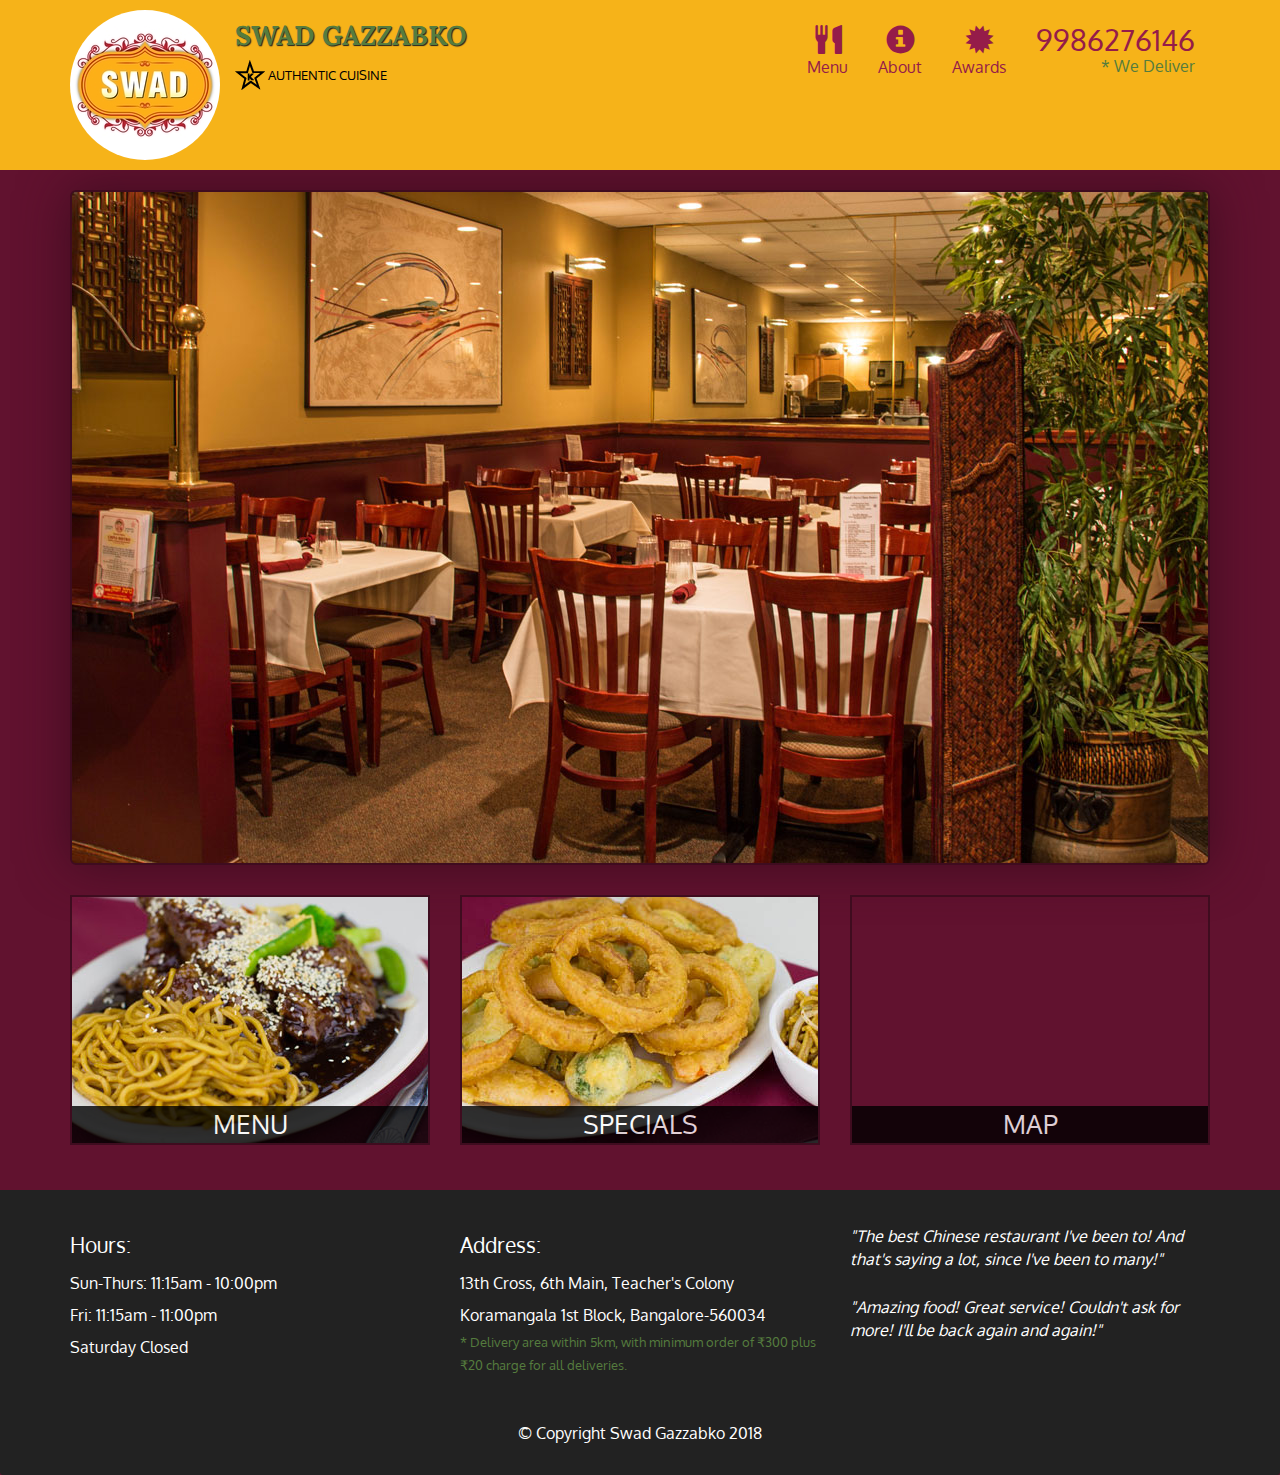
<file: index.html>
<!doctype html>
<html lang="en">
  <head>
    <meta charset="utf-8">
    <meta http-equiv="X-UA-Compatible" content="IE=edge">
    <meta name="viewport" content="width=device-width, initial-scale=1">
    <title>Swad Gazzabko</title>
    <link rel="stylesheet" href="css/bootstrap.min.css">
    <link rel="stylesheet" href="css/styles.css">
    <link href="https://fonts.googleapis.com/css?family=Oxygen:400,300,700" rel="stylesheet" type='text/css'>
    <link href='https://fonts.googleapis.com/css?family=Lora' rel='stylesheet' type='text/css'>
  </head>
<body>
  <header>
    <nav id="header-nav" class="navbar navbar-default">
      <div class="container">
        <div class="navbar-header">
          <a href="index.html" class="pull-left visible-md visible-lg">
            <div id="logo-img" alt="Logo Image"></div>
          </a>

          <div class="navbar-brand">
            <a href="index.html"><h1>Swad Gazzabko</h1></a>
            <p>
              <img src="images/star-k-logo.png" alt="Kosher's certification">
              <span>Authentic Cuisine</span>
            </p>
          </div>

          <button id="navbarToggle" type="button" class="navbar-toggle collapsed" data-toggle="collapse" data-target="#collapsable-nav" aria-expanded="false">
            <span class="sr-only">Toggle Navigation</span>
            <span class="icon-bar"></span>
            <span class="icon-bar"></span>
            <span class="icon-bar"></span>
          </button>
        </div>

        <div id="collapsable-nav" class="collapse navbar-collapse">
          <ul id="nav-list" class="nav navbar-nav navbar-right">
            <li class="visible-xs active">
              <a href="index.html">
                <span class="glyphicon glyphicon-home"></span> Home
              </a>
            </li>
            <li id="navMenuButton">
              <a href="#" onclick="$dc.loadMenuCategories();">
                <span class="glyphicon glyphicon-cutlery"></span>
                <br class="hidden-xs">Menu
              </a>
            </li>
            <li>
              <a href="#">
                <span class="glyphicon glyphicon-info-sign"></span>
                <br class="hidden-xs">About
              </a>
            </li>
            <li>
              <a href="#">
                <span class="glyphicon glyphicon-certificate"></span>
                <br class="hidden-xs">Awards
              </a>
            </li>
            <li id="phone" class="hidden-xs">
              <a href="tel:9986276146">
                <span>9986276146</span>
              </a>
              <div>* We Deliver</div>
            </li>
          </ul> <!-- End of nav list -->
        </div>  <!-- End of collapsable navbar -->
      </div> <!-- .container -->
    </nav>
  </header>

  <div id="call-btn" class="visible-xs">
    <a class="btn" href="tel:9986276146">
      <span class="glyphicon glyphicon-earphone"></span>
        9986276146
    </a>
  </div>
  <div id="xs-deliver" class="text-center visible-xs">* We Deliver</div>

  <!-- Image of the restaurant -->
  <div id="main-content" class="container"></div><!-- End of #main-content -->

  <footer class="panel-footer">
    <div class="container">
      <div class="row">
        <section id="hours" class="col-sm-4">
          <span>Hours:</span><br>
          Sun-Thurs: 11:15am - 10:00pm<br>
          Fri: 11:15am - 11:00pm<br>
          Saturday Closed
          <hr class="visible-xs">
        </section>
        <section id="address" class="col-sm-4">
          <span>Address:</span><br>
          13th Cross, 6th Main, Teacher's Colony<br>
          Koramangala 1st Block, Bangalore-560034<br>
          <p>* Delivery area within 5km, with minimum order of &#8377;300 plus &#8377;20 charge for all deliveries.</p>
          <hr class="visible-xs">
        </section>
        <section id="testimonials" class="col-sm-4">
          <p>"The best Chinese restaurant I've been to! And that's saying a lot, since I've been to many!"</p>
          <p>"Amazing food! Great service! Couldn't ask for more! I'll be back again and again!"</p>
        </section>
      </div>
      <div class="text-center">&copy; Copyright Swad Gazzabko 2018</div>
    </div>
  </footer>

  <!-- jQuery (Bootstrap JS plugins depend on it) -->
  <script src="js/jquery-2.1.4.min.js"></script>
  <script src="js/bootstrap.min.js"></script>
  <script src="js/ajax-utils.js"></script>
  <script src="js/script.js"></script>
</body>
</html>
</file>
<file: css/styles.css>
body {
  font-size: 16px;
  color: #fff;
  background-color: #61122f;
  font-family: 'Oxygen', sans-serif;
}

/** HEADER **/
#header-nav {
  background-color: #f6b319;
  border-radius: 0;
  border: 0;
}

#logo-img {
  background: url('../images/swad-logo.png') no-repeat;
  border-radius: 50%;
  width: 150px;
  height: 150px;
  margin: 10px 15px 10px 0;
}

.navbar-brand {
  padding-top: 25px;
}
.navbar-brand h1 { /* Restaurant name */
  font-family: 'Lora', serif;
  color: #557c3e;
  font-size: 1.5em;
  text-transform: uppercase;
  font-weight: bold;
  text-shadow: 1px 1px 1px #222;
  margin-top: 0;
  margin-bottom: 0;
  line-height: .75;
}
.navbar-brand a:hover, .navbar-brand a:focus {
  text-decoration: none;
}
.navbar-brand p { /* Kosher cert */
  color: #000;
  text-transform: uppercase;
  font-size: .7em;
  margin-top: 15px;
}
.navbar-brand p span { /* Star-K */
  vertical-align: middle;
}

#nav-list {
  margin-top: 10px;
}
#nav-list a {
  color: #951C49;
  text-align: center;
}
#nav-list a:hover {
  background: #E7E7E7;
}
#nav-list a span {
  font-size: 1.8em;
}

#phone {
  margin-top: 5px;
}
#phone a { /* Phone number */
  text-align: right;
  padding-bottom: 0;
}
#phone div { /* We Deliver */
  color: #557c3e;
  text-align: right;
  padding-right: 15px;
}

.navbar-header button.navbar-toggle, .navbar-header .icon-bar {
  border: 1px solid #61122f;
}
.navbar-header button.navbar-toggle {
  clear: both;
  margin-top: -30px;
}
/* END HEADER */

/* FOOTER */
.panel-footer {
  margin-top: 30px;
  padding-top: 35px;
  padding-bottom: 30px;
  background-color: #222;
  border-top: 0;
}
.panel-footer div.row {
  margin-bottom: 35px;
}
#hours, #address {
  line-height: 2;
}
#hours > span, #address > span {
  font-size: 1.3em;
}
#address p {
  color: #557c3e;
  font-size: .8em;
  line-height: 1.8;
}
#testimonials {
  font-style: italic;
}
#testimonials p:nth-child(2) {
  margin-top: 25px;
}
/* END FOOTER */



/* HOME PAGE */
.container .jumbotron {
  box-shadow: 0 0 50px #3F0C1F;
  border: 2px solid #3F0C1F;
}

#menu-tile, #specials-tile, #map-tile {
  height: 250px;
  width: 100%;
  margin-bottom: 15px;
  position: relative;
  border: 2px solid #3F0C1F;
  overflow: hidden;
}
#menu-tile:hover, #specials-tile:hover, #map-tile:hover {
  box-shadow: 0 1px 5px 1px #cccccc;
}
#menu-tile {
  background: url('../images/menu-tile.jpg') no-repeat;
  background-position: center;
}
#specials-tile {
  background: url('../images/specials-tile.jpg') no-repeat;
  background-position: center;
}
#menu-tile span, #specials-tile span, #map-tile span {
  position: absolute;
  bottom: 0;
  right: 0;
  width: 100%;
  text-align: center;
  font-size: 1.6em;
  text-transform: uppercase;
  background-color: #000;
  color: #fff;
  opacity: .8;
}
/* END HOME PAGE */

/* MENU CATEGORIES PAGE */
.category-tile { 
  position: relative;
  border: 2px solid #3F0C1F;
  overflow: hidden;
  width: 200px;
  height: 200px;
  margin: 0 auto 15px;
}
.category-tile span {
  position: absolute;
  bottom: 0;
  right: 0;
  width: 100%;
  text-align: center;
  font-size: 1.2em;
  text-transform: uppercase;
  background-color: #000;
  color: #fff;
  opacity: .8;
}
.category-tile:hover {
  box-shadow: 0 1px 5px 1px #cccccc;
}

#menu-categories-title + div {
  margin-bottom: 50px;
}
/* END MENU CATEGORIES PAGE */

.menu-item-tile{
	margin-bottom: 25px;
}

.menu-item-tile hr{
	width: 80%;
}

.menu-item-tile .menu-item-price {
	font-size: 1.1em;
	text-align: right;
	margin-top: -15px;
	margin-right:-15px;	
}

.menu-item-tile .menu-item-price span{
	font-size: .6em;
}

.menu-item-photo{
	position: relative;
	border: 2px solid #3F0C1F;
	overflow: hidden;
	padding: 0;
	margin-right: -15px; 
	margin-left: auto;
	margin-bottom: 20px;
	max-width: 250px;
}

.menu-item-photo div{
	position: absolute;
	bottom: 0;
	right: 0;
	width: 80px;
	background-color: #557c3e;
	text-align: center;
}

.menu-item-description{
	padding-right: 30px;
}

h3.menu-item-title{
	margin:0 0 10px;
}

.menu-item-details{
	font-size: .9em;
	font-style: italic;
}

/********** Large devices only **********/
@media (min-width: 1200px) {
  .container .jumbotron {
    background: url('../images/jumbotron_1200.jpg') no-repeat;
    height: 675px;
  }
}

/********** Medium devices only **********/
@media (min-width: 992px) and (max-width: 1199px) {
  /* Header */
  #logo-img {
    background: url('../images/swad-logo-medium.png') no-repeat;
    width: 100px;
    height: 100px;
    margin: 5px 5px 5px 0;
  }
  /* End Header */

  /* Home Page */
  .container .jumbotron {
    background: url('../images/jumbotron_992.jpg') no-repeat;
    height: 558px;
  }
  /* End Home Page */
}

/********** Small devices only **********/
@media (min-width: 768px) and (max-width: 991px) {
  /* Home Page */
  .container .jumbotron {
    background: url('../images/jumbotron_768.jpg') no-repeat;
    height: 432px;
  }
  /* End Home Page */
}

/********** Extra small devices only **********/
@media (max-width: 767px) {
  /* Header */
  .navbar-brand {
    padding-top: 10px;
    height: 80px;
  }
  .navbar-brand h1 { /* Restaurant name */
    padding-top: 10px;
    font-size: 5vw; /* 1vw = 1% of viewport width */
  }
  .navbar-brand p { /* Kosher cert */
    font-size: .6em;
    margin-top: 12px;
  }
  .navbar-brand p img { /* Star-K */
    height: 20px;
  }

  #collapsable-nav a { /* Collapsed nav menu text */
    font-size: 1.2em;
  }
  #collapsable-nav a span { /* Collapsed nav menu glyph */
    font-size: 1em;
    margin-right: 5px;
  }

  #call-btn > a {
    font-size: 1.5em;
    display: block;
    margin: 0 20px;
    padding: 10px;
    border: 2px solid #fff;
    background-color: #f6b319;
    color: #951c49;
  }
  #xs-deliver {
    margin-top: 5px;
    font-size: .7em;
    letter-spacing: .1em;
    text-transform: uppercase;
  }
  /* End Header */

  /* Footer */
  .panel-footer section {
    margin-bottom: 30px;
    text-align: center;
  }
  .panel-footer section:nth-child(3) {
    margin-bottom: 0; /* margin already exists on the whole row */
  }
  .panel-footer section hr {
    width: 50%;
  }
  /* End Footer */

  /* Home Page */
  .container .jumbotron {
    margin-top: 30px;
    padding: 0;
  }
  #menu-tile, #specials-tile {
    width: 360px;
    margin: 0 auto 15px;
  }

  .menu-item-photo{
  	margin-right: auto;
  }

  .menu-item-tile .menu-item-price{
  	text-align: center;
  }

  .menu-item-description{
  	text-align: center;
  }
}


/********** Super extra small devices Only :-) (e.g., iPhone 4) **********/
@media (max-width: 479px) {
  /* Header */
  .navbar-brand h1 { /* Restaurant name */
    padding-top: 5px;
    font-size: 6vw;
  }
  /* End Header */
  
  /* Home page */
  #menu-tile, #specials-tile {
    width: 280px;
    margin: 0 auto 15px;
  }

  .col-xxs-12 {
    position: relative;
    min-height: 1px;
    padding-right: 15px;
    padding-left: 15px;
    float: left;
    width: 100%;
  }
}
</file>
